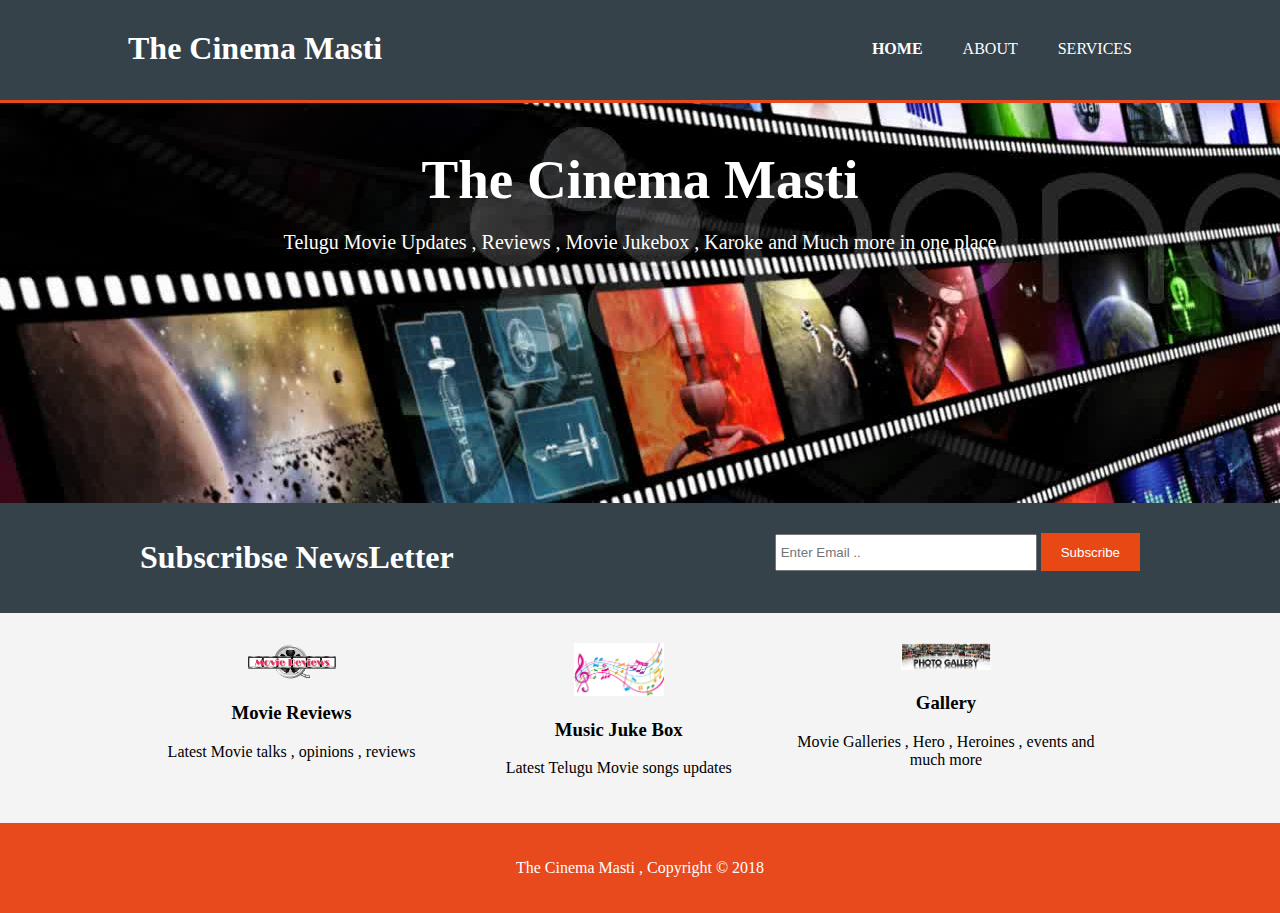
<file: index.html>
<!DOCTYPE html>
<html>
    <head>
    <meta charset="utf-8">
    <meta name="viewport" content="width=device-width">
    <meta name="description" content="Telugu Movie Updates">
    <meta name="keywords" content="Telugu movie,Movie Reviews , Movie JukeBox">
    <meta name="author" content="Crazy">    
    <title>The Cinema Masti | Welcome</title>
    <link rel="stylesheet" href="./CSS/style.css">
    </head>
    <body>
        <header>
            <div class="container">
                <div id="branding">
                    <h1><span class="highlight">The Cinema Masti </span></h1>
                </div>
                <nav>
                    <ul>
                        <li class="current"><a href="index.html">HOME</a></li>
                        <li> <a href="about.html">About</a></li>
                        <li> <a href="services.html">Services</a></li>
                    </ul>
                </nav>
            </div>
        </header>
        <section id="showcase">
            <div class="container">
                <h1>The Cinema Masti</h1>
                <p>Telugu Movie Updates , Reviews , Movie Jukebox , Karoke and Much more in one place</p>
            </div>
        </section>
        <section id="newsletter">
            <div class="container">
                <h1>Subscribse NewsLetter</h1>
                <form>
                    <input type="email" placeholder="Enter Email ..">
                    <button type="submit" class="button_1">Subscribe</button>
                </form>
            </div>
        
        </section>
        <section id="boxes">
            <div class="container">
                <div class="box">
                    <img src="./img/MovieReview.png">
                    <h3>Movie Reviews</h3>
                    <p>Latest Movie talks , opinions , reviews </p>
                </div>
                <div class="box">
                     <img src="./img/MusicJukeBox.jpg">
                    <h3>Music Juke Box</h3>
                    <p>Latest Telugu Movie songs updates</p>
                </div>
                <div class="box">
                     <img src="./img/photogallery.jpg">
                    <h3>Gallery</h3>
                    <p>Movie Galleries , Hero , Heroines , events and much more</p>
                </div>
            </div>
        </section>
        <footer>
            <p> The Cinema Masti , Copyright &copy; 2018</p>
        </footer>
        
    </body>
</html>
</file>
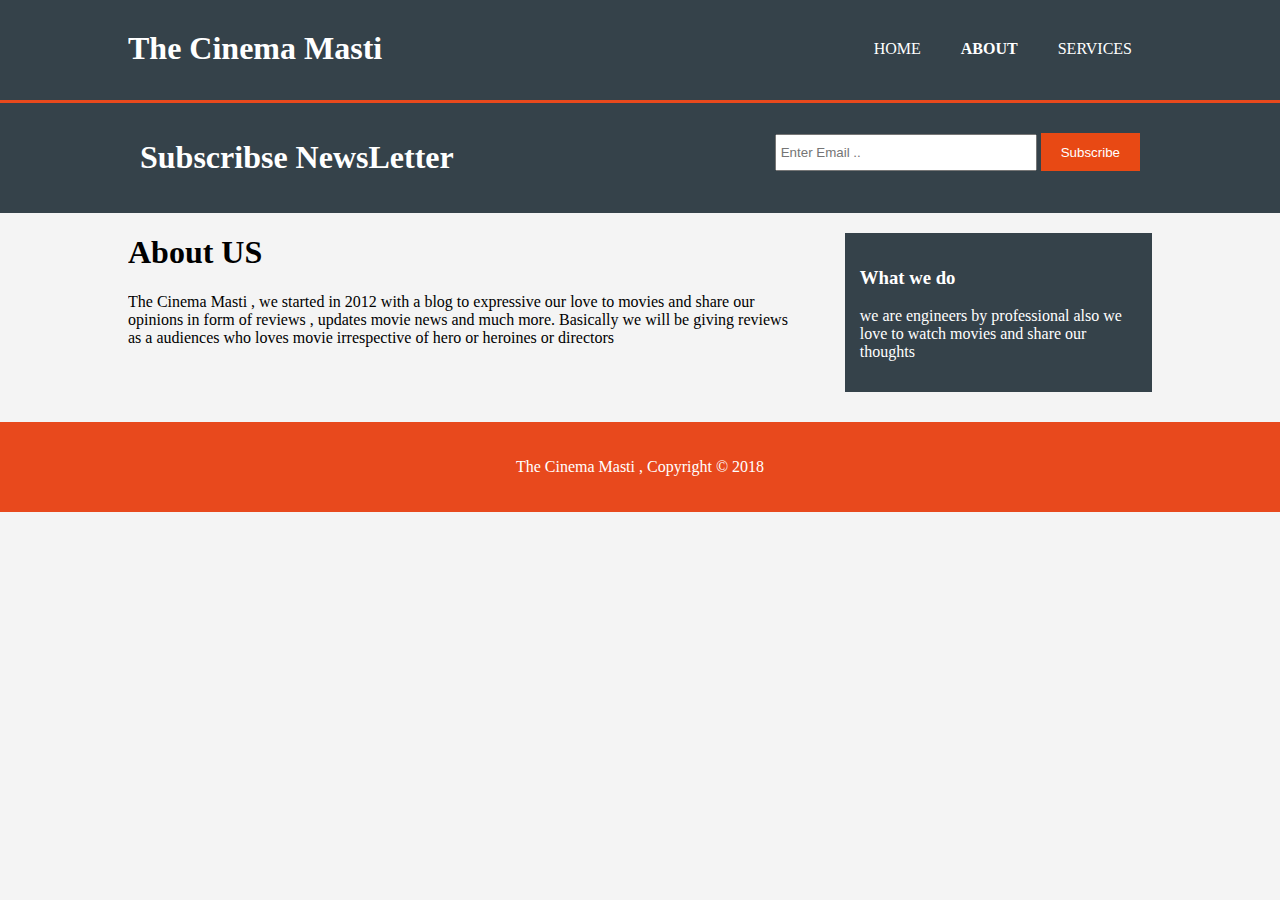
<file: about.html>
<!DOCTYPE html>
<html>
    <head>
    <meta charset="utf-8">
    <meta name="viewport" content="width=device-width">
    <meta name="description" content="Telugu Movie Updates">
    <meta name="keywords" content="Telugu movie,Movie Reviews , Movie JukeBox">
    <meta name="author" content="Crazy">    
    <title>The Cinema Masti | About</title>
    <link rel="stylesheet" href="./CSS/style.css">
    </head>
    <body>
        <header>
            <div class="container">
                <div id="branding">
                    <h1><span class="highlight">The Cinema Masti </span></h1>
                </div>
                <nav>
                    <ul>
                        <li><a href="index.html">HOME</a></li>
                        <li class="current"><a href="about.html">About</a></li>
                        <li><a href="services.html">Services</a></li>
                    </ul>
                </nav>
            </div>
        </header>
       
        <section id="newsletter">
            <div class="container">
                <h1>Subscribse NewsLetter</h1>
                <form>
                    <input type="email" placeholder="Enter Email ..">
                    <button type="submit" class="button_1">Subscribe</button>
                </form>
            </div>
        
        </section>
        <section id="main">
            <div class="container">
                <article id="main-col">
                    <h1 class="page-title">About US</h1>
                     <p>The Cinema Masti , we started in 2012 with a blog to expressive our love to movies and share our opinions in form of reviews , updates movie news and much more. Basically we will be giving reviews as a audiences who loves movie irrespective of hero or heroines or directors</p>
                </article>
                <aside id="sidebar">
                    <div class="dark">
                        <h3>What we do</h3>
                        <p> we are engineers by professional also we love to watch movies and share our thoughts</p>
                    </div>
                </aside>
            </div>
        </section>
        <footer>
            <p> The Cinema Masti , Copyright &copy; 2018</p>
        </footer>
        
    </body>
</html>
</file>
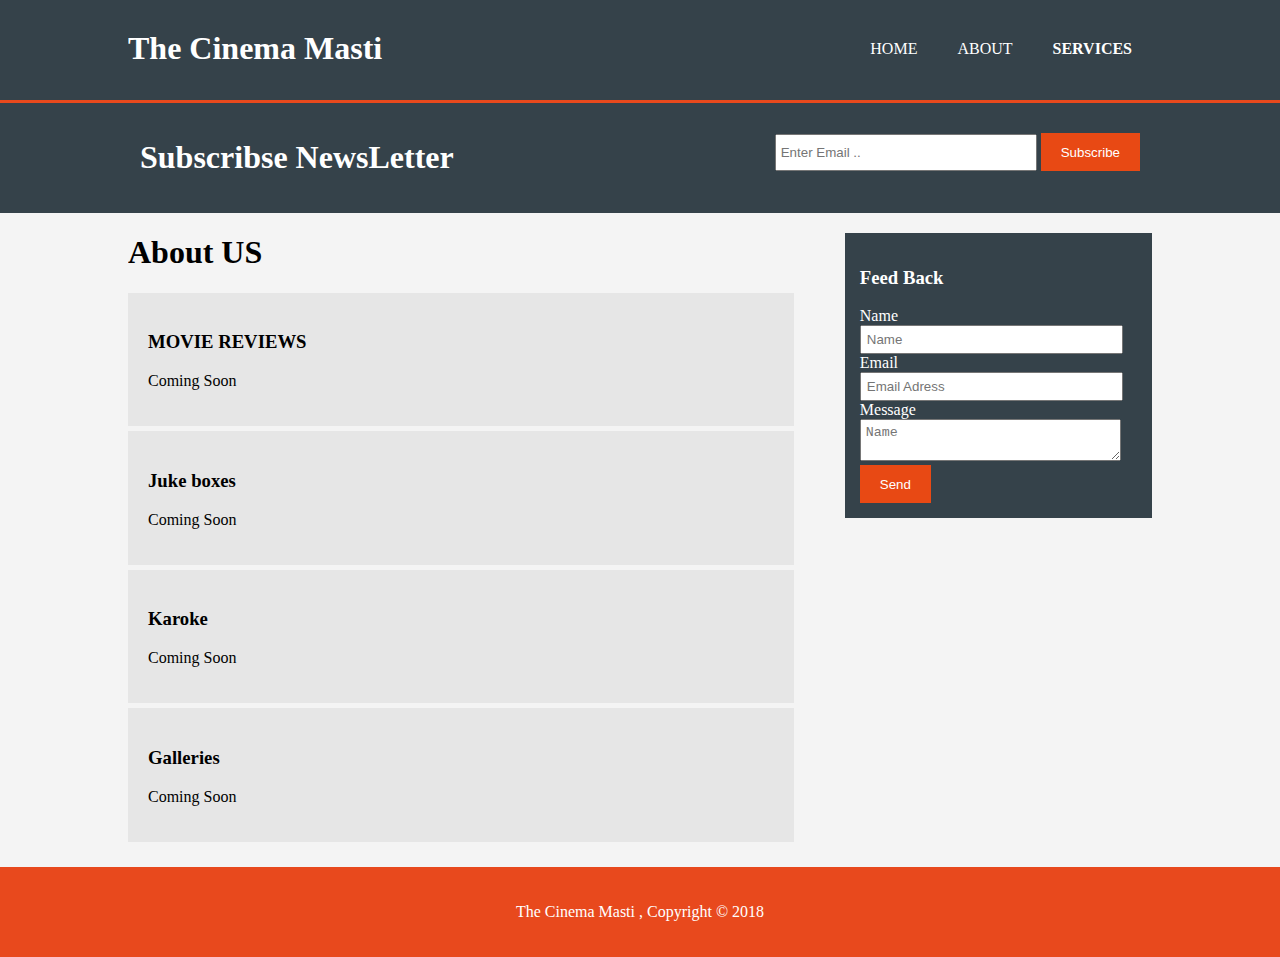
<file: services.html>
<!DOCTYPE html>
<html>
    <head>
    <meta charset="utf-8">
    <meta name="viewport" content="width=device-width">
    <meta name="description" content="Telugu Movie Updates">
    <meta name="keywords" content="Telugu movie,Movie Reviews , Movie JukeBox">
    <meta name="author" content="Crazy">    
    <title>The Cinema Masti | Services</title>
    <link rel="stylesheet" href="./CSS/style.css">
    </head>
    <body>
        <header>
            <div class="container">
                <div id="branding">
                    <h1><span class="highlight">The Cinema Masti </span></h1>
                </div>
                <nav>
                    <ul>
                        <li><a href="index.html">HOME</a></li>
                        <li ><a href="about.html">About</a></li>
                        <li class="current"><a href="services.html">Services</a></li>
                    </ul>
                </nav>
            </div>
        </header>
       
        <section id="newsletter">
            <div class="container">
                <h1>Subscribse NewsLetter</h1>
                <form>
                    <input type="email" placeholder="Enter Email ..">
                    <button type="submit" class="button_1">Subscribe</button>
                </form>
            </div>
        
        </section>
        <section id="main">
            <div class="container">
                <article id="main-col">
                    <h1 class="page-title">About US</h1>
                     <ul id="services">
                        <li>
                            <h3>MOVIE REVIEWS</h3>
                            <p> Coming Soon</p>
                         </li>
                         <li>
                            <h3>Juke boxes</h3>
                             <p> Coming Soon</p>
                         </li>
                         <li>
                            <h3>Karoke</h3>
                             <p> Coming Soon</p>
                         </li>
                         <li>
                            <h3>Galleries</h3>
                             <p> Coming Soon</p>
                         </li>
                    </ul>
                </article>
                <aside id="sidebar">
                    <div class="dark">
                        <h3>Feed Back</h3>
                        <form class="quote">
                            <div>
                                <label>Name</label><br>
                                <input type="text" placeholder="Name">
                            </div>
                            <div>
                                <label>Email</label><br>
                                <input type="email" placeholder="Email Adress">
                            </div>
                            <div>
                                <label>Message</label><br>
                                <textarea type="text" placeholder="Name"></textarea>
                            </div>
                            <button class="button_1" type="submit">Send</button>
                        </form>
                       
                    </div>
                </aside>
            </div>
        </section>
        <footer>
            <p> The Cinema Masti , Copyright &copy; 2018</p>
        </footer>
        
    </body>
</html>
</file>
<file: CSS/style.css>
body{
    
    font:15px/1.5 , Arial ,Helvetica , sans-serif;
    padding: 0;
    margin: 0;
    background-color: #f4f4f4;
}

/*Gobal*/
.container{
    width: 80%;
    margin: auto;
    overflow: hidden;
}

ul{
    margin: 0;
    padding: 0;
}

.button_1{
    height: 38px;background: #e84914;border: 0;padding-left: 20px;padding-right: 20px;color: #ffffff;
}

.dark{
    padding: 15px;
    background: #35424a;
    color: #ffffff;
    margin-top: 10px;
    margin-bottom: 10px;
}
/*header*/
header{
    background: #35424a;
    color: #ffffff;
    padding-top: 30px;
    min-height: 70px;
    border-bottom: #e8491d 3px solid;
}

header a{
    color: #ffffff;
    text-decoration: none;
    text-transform: uppercase;
    font-size: 16px;
}

header li{
    float:left;
    display: inline;
    padding: 0 20px 0 20px ;
}

header #branding{
    float: left;
}
header #branding h1{
    margin:0;
}
header nav{
    float:right;
    margin-top: 10px;
}

header .highlight , header .current a{
    color: :#e8491d;
    font-weight: bold;
}
header a:hover{
    color: #cccccc;
    font-weight: bold;
}


/*showCase*/

#showcase{
    min-height: 400px;
    background:url('../img/ShowCase.jpeg') no-repeat 0 -400px;
    text-align: center;
    color: #ffffff;
}

#showcase h1{
    margin-top: 45px;
    font-size: 55px;
    margin-bottom: 10px;
}

#showcase p{
    font-size: 20px
}
/*News letter*/
#newsletter{
    padding: 15px;
    color: #ffffff;
    background: #35424a;
}
#newsletter h1{
    float: left;
}
#newsletter form{
    float: right;
    margin-top: 15px;
}
#newsletter input[type="email"]{
    padding: 4px;
    height: 25px;
    width: 250px;
    
}

/*Boxes*/
#boxes{
    margin-top: 20px;
}

#boxes .box{
    float: left;
    text-align: center;
    width: 30%;
    padding: 10px;
}

#boxes .box img{
    width: 90px;
}
/*Side Bar*/
aside#sidebar{
    float: right;
    width: 30%;
    margin-top: 10px;
}
aside#sidebar .quote input,aside#sidebar .quote textarea{
    width:90%;
    padding:5px;
}
/*Main Col*/
article#main-col{
    float: left;
    width: 65%;
}
/*Services*/
ul#services li{
    list-style: none;
    padding: 20px;
    border: #cccccc soild:1px;margin-bottom: 5px;background: #e6e6e6;
}

footer{
    padding: 20px;
    margin-top: 20px;
    color:#ffffff;
    background-color: #e8491d;
    text-align: center;
    
}

/*media query*/
@media(max-width: 768px){
    header #branding,header nav , header nav li,#newsletter h1 , #newsletter form,#boxes .box , article#main-col,aside#sidebar{
        float: none;
        text-align: center;
        width: 100%
    }
    header{
        padding: 20px;
    }
    #showcase h1{
        margin-top: 40px;
    }
    #newsletter button, .quote button{
        display: block;
        width: 100%;
    }
    #newsletter form input[type="email"]{
        width: 100px;
        margin-bottom: 5px;
        
        
    }
}
</file>
